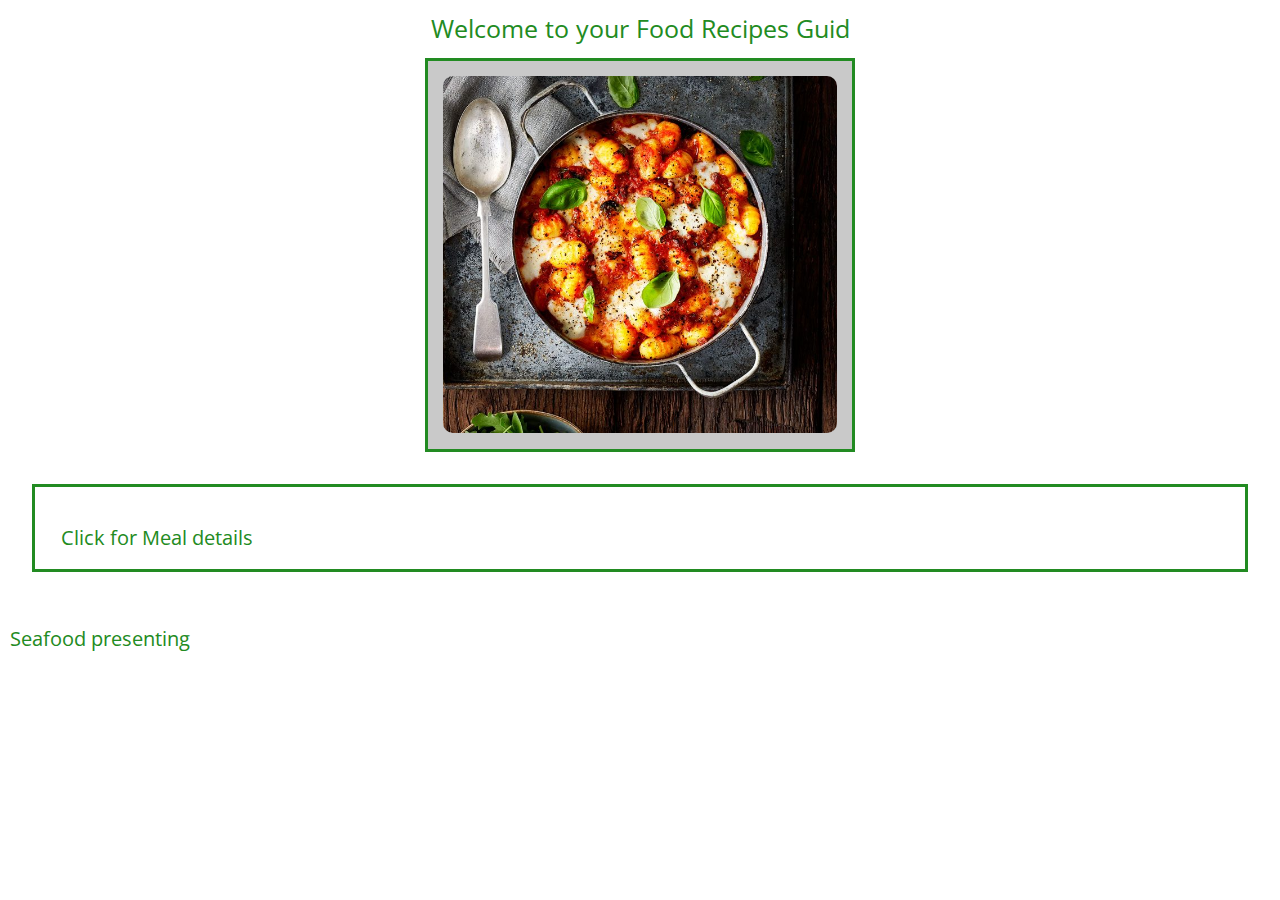
<file: index.html>
<!DOCTYPE html>
<html lang="en">
<head>
    <meta charset="UTF-8">
    <meta http-equiv="X-UA-Compatible" content="IE=edge">
    <meta name="viewport" content="width=device-width, initial-scale=1.0">

    <link rel="stylesheet" href="https://cdn.jsdelivr.net/npm/bootstrap@4.3.1/dist/css/bootstrap.min.css" 
    integrity="sha384-ggOyR0iXCbMQv3Xipma34MD+dH/1fQ784/j6cY/iJTQUOhcWr7x9JvoRxT2MZw1T" crossorigin="anonymous">

    <link rel="stylesheet" href="index.css">

    <title>FoodRecipesApp</title>


</head>
<body>


    <div class="row">
        <div class="col-12">
             <div class="text-title"> Welcome to your Food Recipes Guid</div>
        </div>
    </div>
    <div class="row">
        <div class="col-12">
    <div class="random-container">
  <img src="assets/food.jpg"
    class="img-random"   alt="Pohoto missing "/>
    <div id="random-name"><p></p></div>
    </div>
    </div>
</div>

<div class = "meal-details-content">

    <div class="text-popular">
        Click for Meal details
    </div>



</div>

<div class="row">

    <div class="col-12 text-popular">Seafood presenting</div>
    <div class="seafood-container">
    <div id ="seafoods">
        


    </div>
</div>
</div>








    <script src="index.js"></script>
    <script src="https://code.jquery.com/jquery-3.3.1.slim.min.js" integrity="sha384-q8i/X+965DzO0rT7abK41JStQIAqVgRVzpbzo5smXKp4YfRvH+8abtTE1Pi6jizo" crossorigin="anonymous"></script>
    <script src="https://cdn.jsdelivr.net/npm/popper.js@1.14.7/dist/umd/popper.min.js" integrity="sha384-UO2eT0CpHqdSJQ6hJty5KVphtPhzWj9WO1clHTMGa3JDZwrnQq4sF86dIHNDz0W1" crossorigin="anonymous"></script>
    <script src="https://cdn.jsdelivr.net/npm/bootstrap@4.3.1/dist/js/bootstrap.min.js" integrity="sha384-JjSmVgyd0p3pXB1rRibZUAYoIIy6OrQ6VrjIEaFf/nJGzIxFDsf4x0xIM+B07jRM" crossorigin="anonymous"></script>

</body>
</html>
</file>
<file: index.css>
@import url('https://fonts.googleapis.com/css2?family=Open+Sans:wght@500&display=swap');

.text-title {
    margin-top: 10px;
    font-family: 'Open Sans', sans-serif;
    font-size: 25px;
    color: forestgreen;
    text-align: center;
    transition: 0.8s;
} 

.img-random{
    width: 100%;
    border-radius: 10px;
}

.img-seafood{
    width: 200px;
    border-radius: 30px;
    padding: 10px;
}

.random-container{
    padding-top: 15px;
    width: 430px;
    height: auto;
    padding-left: 15px;
    padding-right: 15px;
    margin: 0 auto;
    border: 3px solid forestgreen;
    margin-top: 10px;
    background: rgb(201, 201, 201);
    display: block;
}

#random-name{
    font-family: 'Open Sans', sans-serif;
    font-size: 18px;
    color: forestgreen;
    display: block;
    text-align: center;
    word-break: break-all;
}

.text-popular{
    margin-top: 20px;
    margin-left: 10px;
    font-family: 'Open Sans', sans-serif;
    font-size: 20px;
    color: forestgreen;
}

.seafood-container{   
    text-align: center;
}

.meal-details-content{
    margin: 2rem;
    padding: 1rem;
    border: 3px solid forestgreen;
}
.meal-details-content p:not(.recipe-category){
    padding: 1rem 0;
}

.recipe-category{
    background: rgb(163, 163, 163);
    font-weight: 600;
    color: var(--tenne-tawny);
    display: inline-block;
    padding: 0.2rem 0.5rem;
    border-radius: 0.3rem;
    -webkit-border-radius: 0.3rem;
    -moz-border-radius: 0.3rem;
    -ms-border-radius: 0.3rem;
    -o-border-radius: 0.3rem;
}
.recipe-category{
    background: rgb(156, 156, 156);
    font-weight: 600;
    color: var(--tenne-tawny);
    display: inline-block;
    padding: 0.2rem 0.5rem;
    border-radius: 0.3rem;
    -webkit-border-radius: 0.3rem;
    -moz-border-radius: 0.3rem;
    -ms-border-radius: 0.3rem;
    -o-border-radius: 0.3rem;
}

.recipe-title{
    letter-spacing: 1px;
    padding-bottom: 1rem;
}

.recipe-instruct{
    padding: 1rem 0;
    text-align: justify;
}

.recipe-meal-img img{
    width: 200px;
    height: 200px;
    border-radius: 20%;
    -webkit-border-radius: 20%;
    -moz-border-radius: 20%;
    -ms-border-radius: 20%;
    -o-border-radius: 20%;
    margin: 0 auto;
    display: block;
}

.recipe-link{
    margin: 1.4rem 0;
}
.recipe-link a{
    color: forestgreen;
    font-size: 1.2rem;
    font-weight: 700;
    display: block;
    text-align: center;
    transition: all 0.4s linear;
    -webkit-transition: all 0.4s linear;
    -moz-transition: all 0.4s linear;
    -ms-transition: all 0.4s linear;
    -o-transition: all 0.4s linear;
}
.recipe-link a:hover{
    opacity: 0.8;
}
</file>
